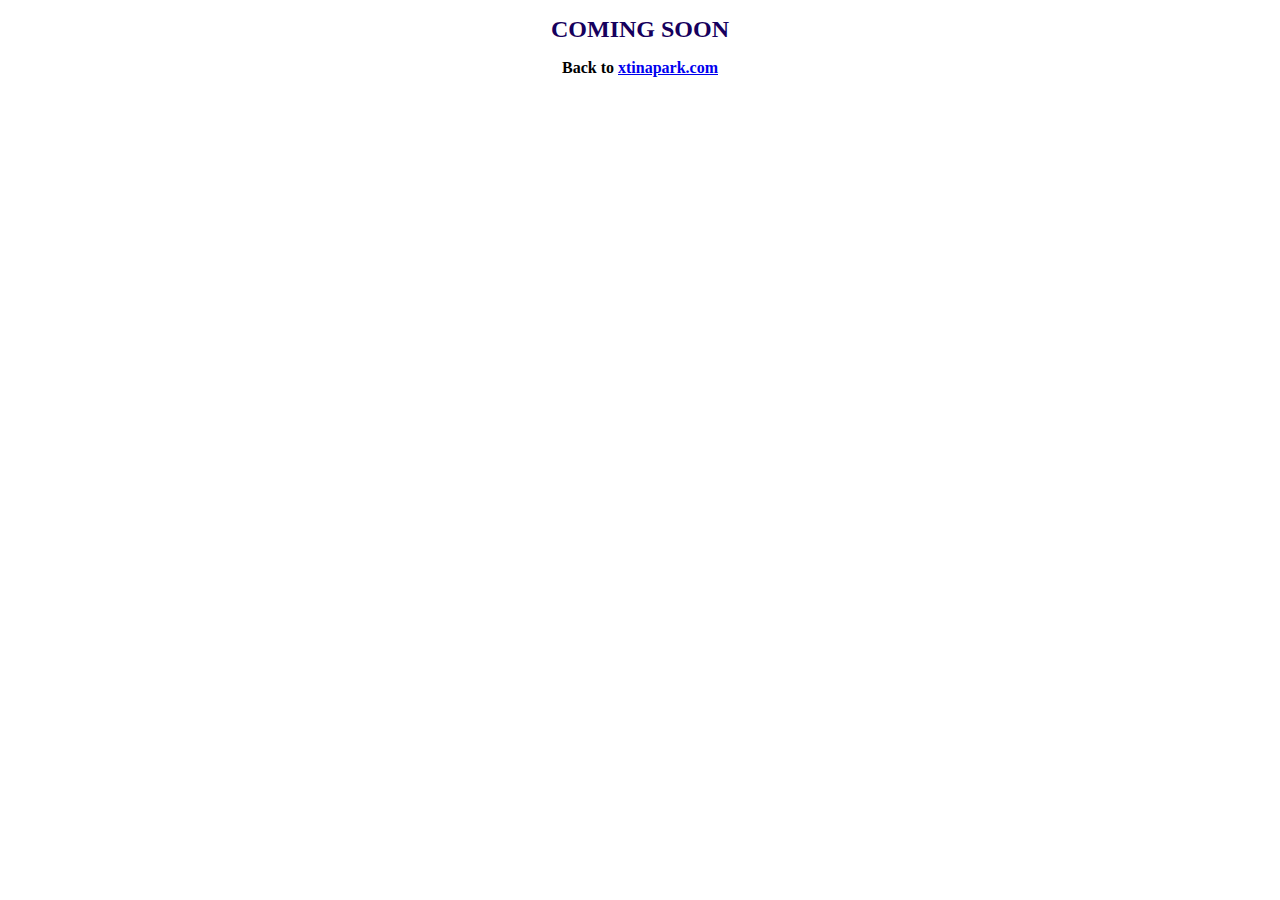
<file: index.html>
<!DOCTYPE html>
<html>
    <head>
        <link rel="stylesheet" href="./styles.css" type="text/css">
        <meta name="viewport" content="width=device-width, initial-scale=1.0">
    </head>
    <body>
        <div id="container">
            <h1>COMING SOON</h1>
            <h2>Back to <a href="https://xtinapark.com">xtinapark.com</a></h2>
            <!-- <br>
            <h1>Please enjoy this first look at the DuoLivre product design:</h1>


            <h2>(or return to <a href="https://xtinapark.com">xtinapark.com</a>)</h2>
            <br>

            <img src="Images/Slide1.png" 
            alt="DuoLivre: Explore the World Through Language and Literature" 
            class="responsive">
            <p>1</p><br>
            <img src="Images/Slide2.png" 
            alt="The Product: Bookshelf meets Duolingo" 
            class="responsive">
            <p>2</p><br>
            <img src="Images/Slide3.png" 
            alt="Transition Slide which says: Website application" 
            class="responsive">
            <p>3</p><br>
            <img src="Images/Slide4.png" 
            alt="Two books are shown side by side: The Little Prince in English on the Left and in French on the Right" 
            class="responsive">
            <p>4</p><br>
            <img src="Images/Slide5.png" 
            alt="This slide shows that the user can select a french sentence on the Right
            and the application will simultaneously select the corresponding english sentence on the Left.
            Furthermore, the user right-clicks on the highlighted words and is presented with a menu
            of options: Highlight, Take a Note, Record, and Play" 
            class="responsive">
            <p>5</p><br>
            <img src="Images/Slide6.png" 
            alt="The user selects highlight from the menu of options" 
            class="responsive">
            <p>6</p><br>
            <img src="Images/Slide7.png" 
            alt="The text remains highlighted" 
            class="responsive">
            <p>7</p><br>
            <img src="Images/Slide8.png" 
            alt="The user selects the word 'Magnifique' in French and is presented with a menu of options:
            Look up Magnifique in FRENCH, Look up Magnifique in FRE-ENG, Highlight, Take a Note, Record, and Play" 
            class="responsive">
            <p>8</p><br>
            <img src="Images/Slide9.png" 
            alt="The user selects 'Look up Magnifique in FRENCH'" 
            class="responsive">
            <p>9</p><br>
            <img src="Images/Slide10.png" 
            alt="The user is presented with a definition from 'le-diccionaire.com' 
            which says: 'magnifique' (adjective) - qui est plein de magnificence, somptueux" 
            class="responsive">
            <p>10</p><br>
            <img src="Images/Slide11.png" 
            alt="The user again selects and right-clicks on the word 'magnifique'" 
            class="responsive">
            <p>11</p><br>
            <img src="Images/Slide12.png" 
            alt="The user selects 'Look up Magnifique in FRE-ENG'" 
            class="responsive">
            <p>12</p><br>
            <img src="Images/Slide13.png" 
            alt="The user is presented with a translation from 'collinsdictionary.com' 
            which says: 'magnifique' (adjective) - magnificent" 
            class="responsive">
            <p>13</p><br>
            <img src="Images/Slide14.png" 
            alt="The user selects another sentence on the page which says: 
            'Ça représentait un serpent boa que avalait un fauve. Voilà 
            la copie du dessin.' The corresponding sentence in English is
            again simultaneously highlighted on the left-hand page. It reads:
            'It showed a boa constrictor swallowing an animal. Here is a copy of the drawing:'" 
            class="responsive">
            <p>14</p><br>
            <img src="Images/Slide15.png" 
            alt="The user right clicks on the selected sentence and is presented with a menu: 
            Highlight, Take a Note, Record, and Play. The user selected 'Take a Note'" 
            class="responsive">
            <p>15</p><br>
            <img src="Images/Slide16.png" 
            alt="The user writes a note within a speech bubble image next to the selected text.
            The user writes: 'I love how the narrator shows us his world through drawings.
            The user has the option to share her note on Facebook or Twitter.'" 
            class="responsive">
            <p>16</p><br>
            <img src="Images/Slide17.png" 
            alt="A small speech bubble that says 'Notes' is left next to the highlighted phrase.
            The user could select it if she desires to view the note she took." 
            class="responsive">
            <p>17</p><br>
            <img src="Images/Slide18.png" 
            alt="The user selects a menu icon in the upper left corner of the page, and a
            side menu shows up on her device with the following options:
            'Return to library', 'View Notebook', 'View Recordings', and 'Horizontal view'
            There are also icons on the navigation bar on top of the side menu: a green triangle
            for 'Play', an orange square for 'Pause', and a red circle for 'Record'" 
            class="responsive">
            <p>18</p><br>
            <img src="Images/Slide19.png" 
            alt="The user selects 'Horizontal view' from the side menu" 
            class="responsive">
            <p>19</p><br>
            <img src="Images/Slide20.png" 
            alt="Now, the two books are shown one on top of the other instead of side-by-side as before." 
            class="responsive">
            <p>20</p><br>
            <img src="Images/Slide21.png" 
            alt="Transition Slide which says: Tablet application" 
            class="responsive">
            <p>21</p><br>
            <img src="Images/Slide22.png" 
            alt="The tablet, placed vertically up-and-down, triggers the horizontal view mode. 
            It looks the same as the website application horizontal view mode 
            (one text on top of the other), but on a smaller screen." 
            class="responsive">
            <p>22</p><br>
            <img src="Images/Slide23.png" 
            alt="The tablet, placed horizontally up-and-down, triggers the vertical view mode. 
            It looks the same as the website application vertical view mode 
            (the two texts placed side-by-side), but on a smaller screen." 
            class="responsive">
            <p>23</p><br>
            <img src="Images/Slide24.png" 
            alt="Transition Slide which says: Web Store" 
            class="responsive">
            <p>24</p><br>
            <img src="Images/Slide25.png" 
            alt="A banner at the top of the page reads: 'Welcome to DuoLivre - Adventure awaits.'
            A side bar reads 'Recommended for you' but leaves the suggestions blank. A subtitle 
            on the menu reads: 'Sign in to access this feature.' In the upper right corner of the page,
            the user sees an option to Join or Sign In. The rest of the page shows a list of 'Featured Books.'
            The first featured book is 'The Little Prince by Antoine de Saint-Exupéry.' Beneath the title of 
            this book, the user sees printed: 'Original language: French'; 'Why we love it: This French 
            classic is a perfect read for children and adults alike. For beginner and intermediate French 
            speakers, try reading in English and in the original French'; 'Available in: English, French (Original), Spanish, Portuguese, German, Russian, Swedish, 
            Chinese, and Japanese.' Beneath this we see another featured book: 'Love in the Time of Cholera 
            by Gabriel García Márquez'; 'Original Language: Spanish.'
            At the very bottom of the page is a banner that reads: Sign in to Access Your Library!" 
            class="responsive">
            <p>25</p><br>
            <img src="Images/Slide26.png" 
            alt="We see a new page with two options at the top to toggle between: 'New to DuoLivre' and 'Already Registered.'
            'New to DuoLivre' is selected by default. Presumably, the user selected 'join' on the previous page. 
            The user is presented with options to join via Facebook, Google+, or Twitter, or to register using
            an e-mail address." 
            class="responsive">
            <p>26</p><br>
            <img src="Images/Slide27.png" 
            alt="The user toggles to the 'Already Registered' option, and is given the options to sign in
            with her e-mail or one of her social media accounts (again: Facebook, Google+, or Twitter)" 
            class="responsive">
            <p>27</p><br>
            <img src="Images/Slide28.png" 
            alt="We have been brought back to the main page, and we see that the user has successfully logged in.
            In the upper right corner of the page where previously we saw 'Join' and 'Sign in' options, we now see
            'Hi, Christina' and a 'Sign Out' option. Under the Recommended-for-you side-bar on the left side of the page,
            we now see two book suggestions: 'Anna Karenina by Leo Tolstoy'; 'Original: Russian'; '$14.99 USD' 
            and 'Crime and Punishment by Fyodor Dostoyevsky.'
            The banner at the bottom of the page reads: 'To the Library!'" 
            class="responsive">
            <p>28</p><br>
            <img src="Images/Slide29.png" 
            alt="The user right clicks on 'Anna Karenina' and is presented with a menu:
            'Open', 'Open in a new tab', 'Quick view', and 'Add to favorites.'
            Note that at the very top of the page, above the banner that reads 'Welcome 
            to Duolivre - Adventure awaits' is a navigation toolbar with the following
            options: 'Home', 'Help', 'My Account', 'Saved Items (0)', and 'Cart (0)'" 
            class="responsive">
            <p>29</p><br>
            <img src="Images/Slide30.png" 
            alt="The user selects 'Add to favorites' in the menu for the book 'Anna Karenina.'" 
            class="responsive">
            <p>30</p><br>
            <img src="Images/Slide31.png" 
            alt="We see in the very top navigation toolbar, that it now reads 'Saved Items (1)'" 
            class="responsive">
            <p>31</p><br>
            <img src="Images/Slide32.png" 
            alt="There is a search bar in the upper right-hand side of the page. 
            The user types in 'The Little Prince.' She needn't have searched for 'The Little Prince' 
            since it is a featured book, however she does so to demonstrate the use of the search bar." 
            class="responsive">
            <p>32</p><br>
            <img src="Images/Slide33.png" 
            alt="The user selects 'Search'" 
            class="responsive">
            <p>33</p><br>
            <img src="Images/Slide34.png" 
            alt="The user now sees a list of search results for 'The Little Prince.' 
            Indeed, the first result shows 'The Little Prince ($9.99 USD) by Antoine de Saint-Exupery.'
            Beneath this is the second search result, which shows 'The Princess and the Frog ($14.99 USD)
            by Lisa Marsoli.''" 
            class="responsive">
            <p>34</p><br>
            <img src="Images/Slide35.png" 
            alt="The user selects 'The Little Prince by Antoine de Saint-Exupery' and is brought to 
            a page which displays an average rating of 4 out of 5 stars for the book, as well 
            as 13 reviews which the user could look over, and the option to Write a review.
            A description of the book reads: 'Few stories are as widely read and as universally 
            cherished by children and adults alike as The Little Prince. Richard Howard’s 
            translation of the beloved classic beautifully reflects Saint Exupery’s unique and 
            gifted style. Howard, an acclaimed poet and one of the preeminent translators of 
            our time, has excelled at bringing the English text as close as possible to the 
            French, in language, style...'
            The user is also presented with options to purchase the book in English, French (Original),
            Spanish, Portuguese, or to expand the list to see more purchase options.
            The user selects to purchase the book in English and French (Original), for $9.99 each,
            for an item total of $19.98. In the bottom right-hand side of the page is a button 
            that reads: 'Add to Cart.'" 
            class="responsive">
            <p>35</p><br>
            <img src="Images/Slide36.png" 
            alt="The user selects 'Add to Cart' and a pop-up appears with options to 'Keep Shopping'
            or to 'View Cart.' Furthermore, we see that the navigation toolbar at the top of the page 
            now reads: 'Cart (2).'" 
            class="responsive">
            <p>36</p><br>
            <img src="Images/Slide37.png" 
            alt="Finally, we see that the user has selected the upper navigation toolbar option 'My Account.'
            We see a page that says 'My Account' and beneath this, has options to look at:
            'Details', 'Social Stuff', 'Address Book', 'Wallet', 'Gift Card(s)', 'Recent Orders',
            and 'Returns.'" 
            class="responsive">
            <p>37</p> -->
        </div>
        
    </body>
</html>
</file>
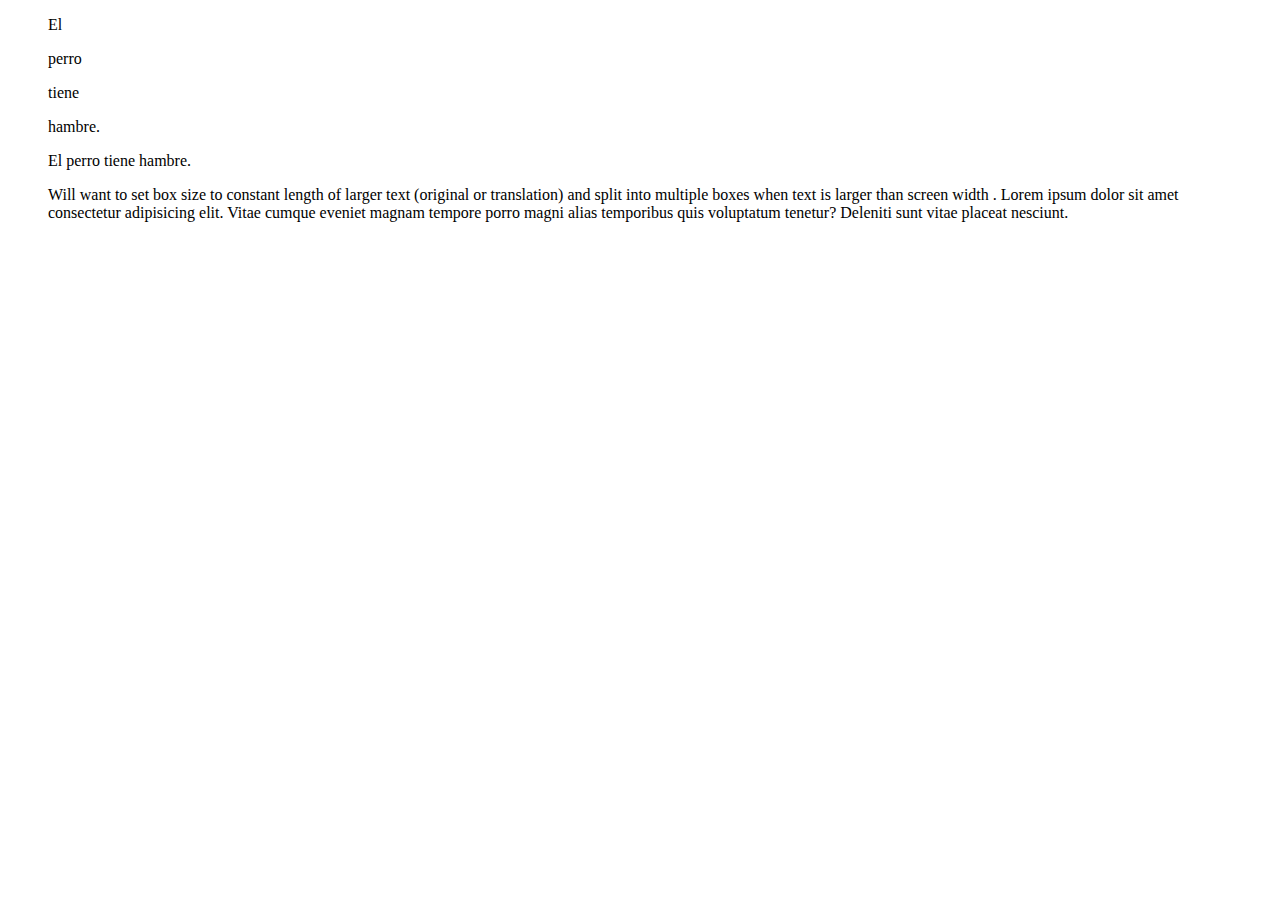
<file: CSS_play.html>
<!DOCTYPE html>
<html>
    <head>
        <link rel="stylesheet" href="./styles.css" type="text/css">
        <meta name="viewport" content="width=device-width, initial-scale=1.0">
    </head>
    <body>
        <div class="box-set">
            <figure class="box" data-hover="The">El</figure>
            <figure class="box" data-hover="dog">perro</figure>
            <figure class="box" data-hover="has">tiene</figure>
            <figure class="box" data-hover="hunger.">hambre.</figure>
            <!-- <figure class="box" data-hover=".">.</figure> -->
        </div>

        <div class="box-set">
            <figure class="box" data-hover="The dog is hungry.">
                El perro tiene hambre.</figure>
            <!-- <figure class="box" data-hover=".">.</figure> -->
        </div>

        <div class="box-set">
            <figure class="box" data-hover=">.<">
                <bold>Will want to set box size to constant 
                length of larger text (original or translation) and split 
                into multiple boxes when text is 
                larger than screen width </bold>. 
                Lorem ipsum dolor sit amet consectetur adipisicing 
                elit. Vitae cumque eveniet magnam tempore porro 
                magni alias temporibus quis voluptatum tenetur? 
                Deleniti sunt vitae placeat nesciunt.</figure>
            <!-- <figure class="box" data-hover=".">.</figure> -->
        </div>
    </body>
</html>
</file>
<file: styles.css>
body {
    color: black;
    font: 300 14px/24px;
    font-family: Cambria, Cochin, Georgia, Times, 'Times New Roman', serif;
  }

#container {
    text-align: center
}

img {
    border: 1px solid black;
}

.responsive {
    max-width: 100%;
    height: auto;
}

h1 {
    font-size: x-large;
    color: #16005d;
}

h2 {
    font-size: medium;
}

/* 
  .box-set,
  .box {
    border-radius: 6px;
  }
  .box-set:before,
  .box-set:after {
    content: "";
    display: table;
  }
  .box-set:after {
    clear: both;
  }
  .box-set {
    background: lightgreen;
    /* *zoom: 1; 
    /* display: inline-flex; 
  }
  
  .box {
    background: #2db34a;
    float: left;
    margin: 1.5% 1.5%;
    margin-right: 0px;
    padding: 20px 20px;
    text-align: center;
    height: 20px;
    font-size:15px;
    /* display: inline-table 
  }
  
  .box:hover{
    font-size:0;
  }

  .box:focus{
    font-size:0;
  }
  
  .box:hover:after {
    content: attr(data-hover);
    font-size:15px;
  }

  .box:focus:after{
    content: attr(data-hover);
    font-size:15px;
  }
   */
</file>
